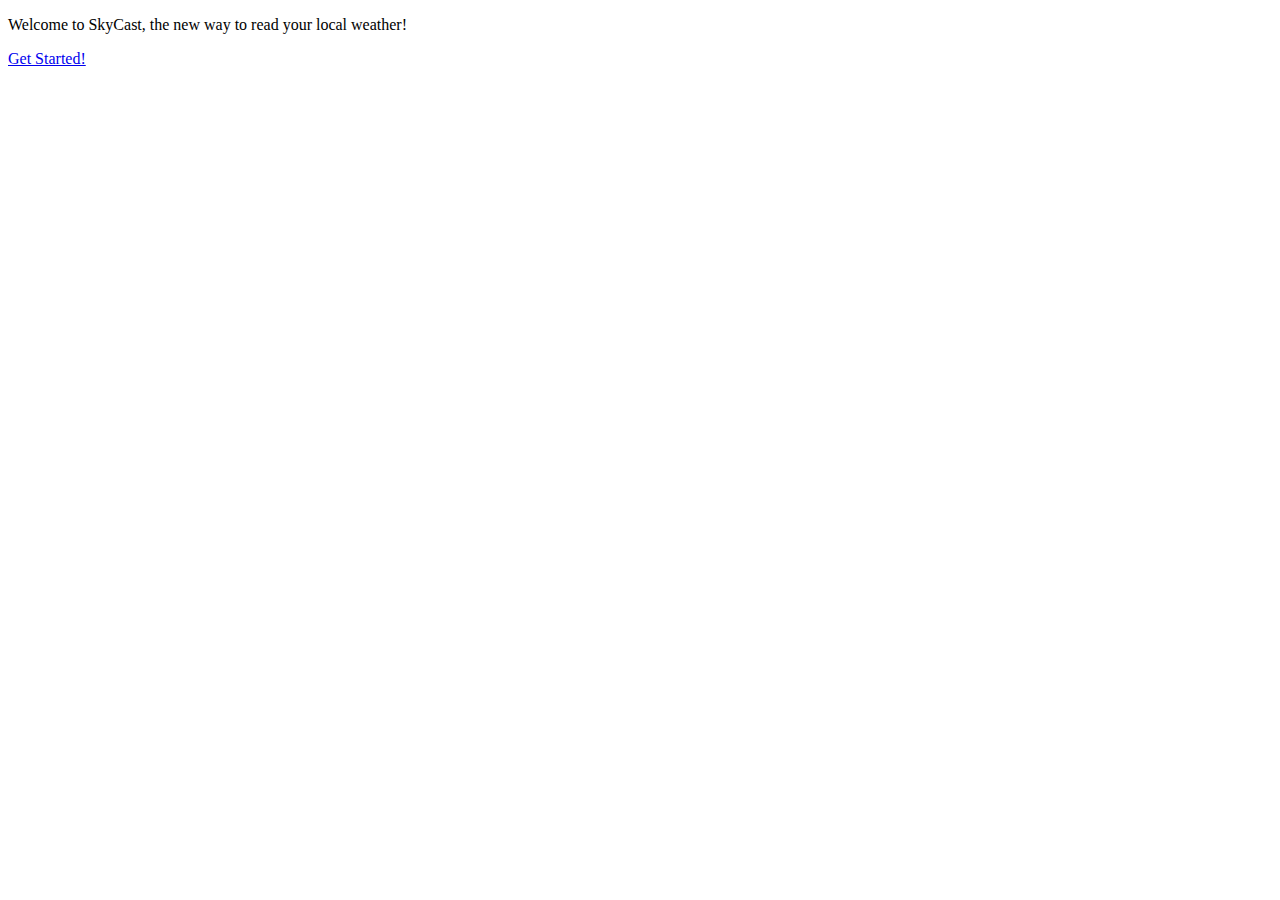
<file: src/main/resources/static/index.html>
<!DOCTYPE HTML>
<html>
<head>
    <title>Getting Started: Serving Web Content</title>
    <meta http-equiv="Content-Type" content="text/html; charset=UTF-8" />
</head>
<body>
<p>Welcome to SkyCast, the new way to read your local weather! </p>
<a href="/home">Get Started!</a></p>
</body>
</html>
</file>
